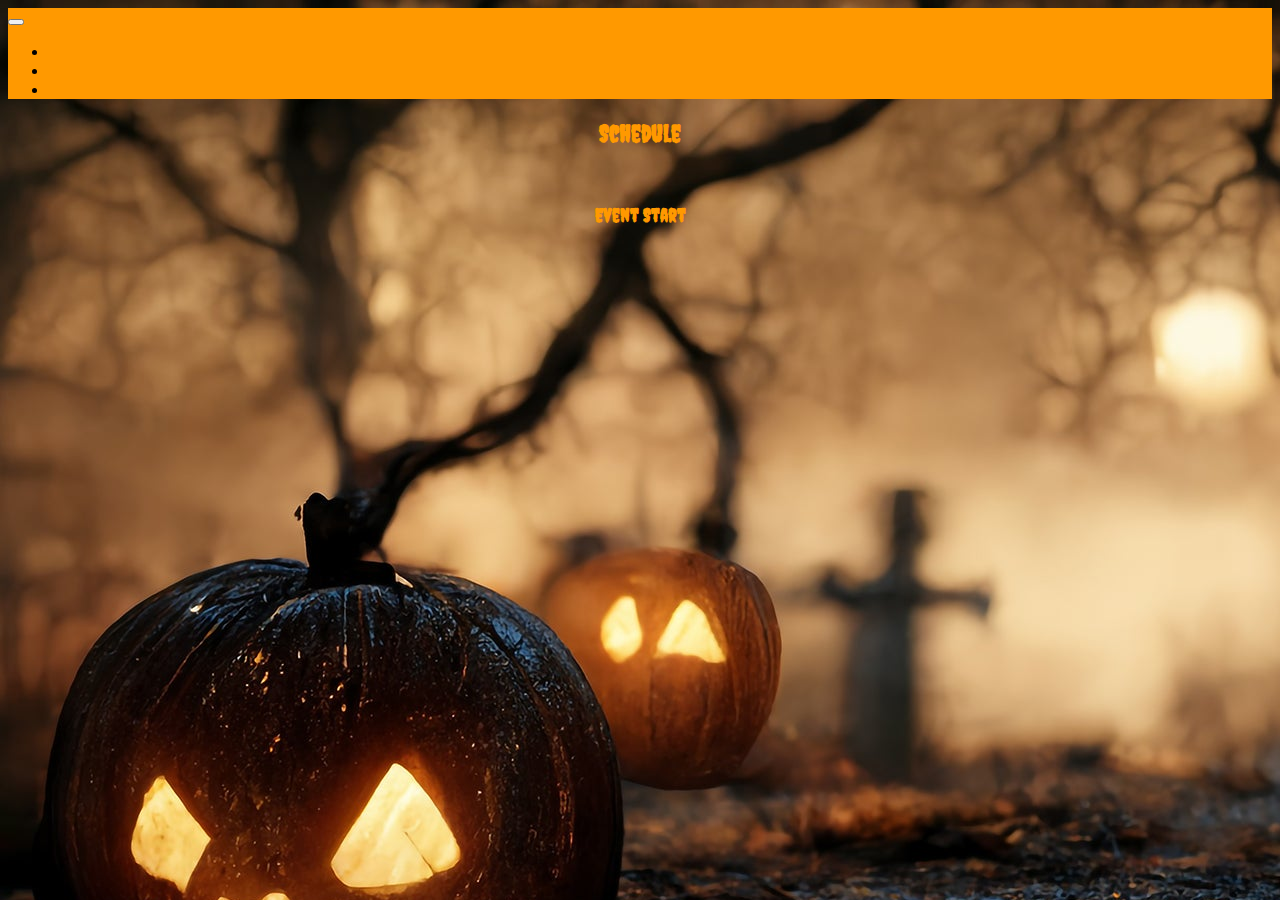
<file: Schedule Page.html>
<!DOCTYPE html>
<html lang="en">
<head>
    <link href="https://fonts.googleapis.com/css2?family=Creepster&display=swap" rel="stylesheet">
    <link rel="stylesheet" href="style.css">
    <link href="https://cdn.jsdelivr.net/npm/bootstrap@5.0.2/dist/css/bootstrap.min.css" rel="stylesheet" integrity="sha384-EVSTQN3/azprG1Anm3QDgpJLIm9Nao0Yz1ztcQTwFspd3yD65VohhpuuCOmLASjC" crossorigin="anonymous">
    <script src="https://code.jquery.com/jquery-3.6.0.min.js"></script>
    <script src="https://cdn.jsdelivr.net/npm/bootstrap@5.3.2/dist/js/bootstrap.bundle.min.js" integrity="sha384-kNyGOmmb6zQK0DL4ADAgZ8ZhGhk4fKppb9Cq6pI0Yox5xgtTz5Y6VOF4Tx9Ub9BZ" crossorigin="anonymous"></script>
    <script src="script.js" defer></script>
    <title>Trunk Or Treat</title>
</head>
<body>
    <!-- Navbar -->
    <nav class="navbar navbar-expand-lg navbar-light">
        <a class="navbar-brand" href="#"></a>
        <button class="navbar-toggler" type="button" data-bs-toggle="collapse" data-bs-target="#navbarNav" aria-controls="navbarNav" aria-expanded="false" aria-label="Toggle navigation">
            <span class="navbar-toggler-icon"></span>
        </button>
        <div class="collapse navbar-collapse" id="navbarNav">
            <ul class="navbar-nav">
                <li class="nav-item active">
                    <a class="nav-link" href="index.html">Home</a>
                </li>
                <li class="nav-item">
                    <a class="nav-link" href="Schedule Page.html">Schedule</a>
                </li>
                <li class="nav-item">
                    <a class="nav-link" href="Trunk Showcase Page.html">Trunk Showcase</a>
                </li>
            </ul>
        </div>
    </nav>
    <h2>Schedule</h2>
<br>
    <div class="event">
        <h3 class="event-heading">Event Start</h3>
        <div class="event-details" style="display: none;">
            <p>Event Time 4:00 PM - 5:30 PM October 29th
                Rain Date: October 30th
                 </p>
            <img src="event.png" alt="Event Start Image" class="event-image">
        </div>
    </div>


</body>
</html>
</file>
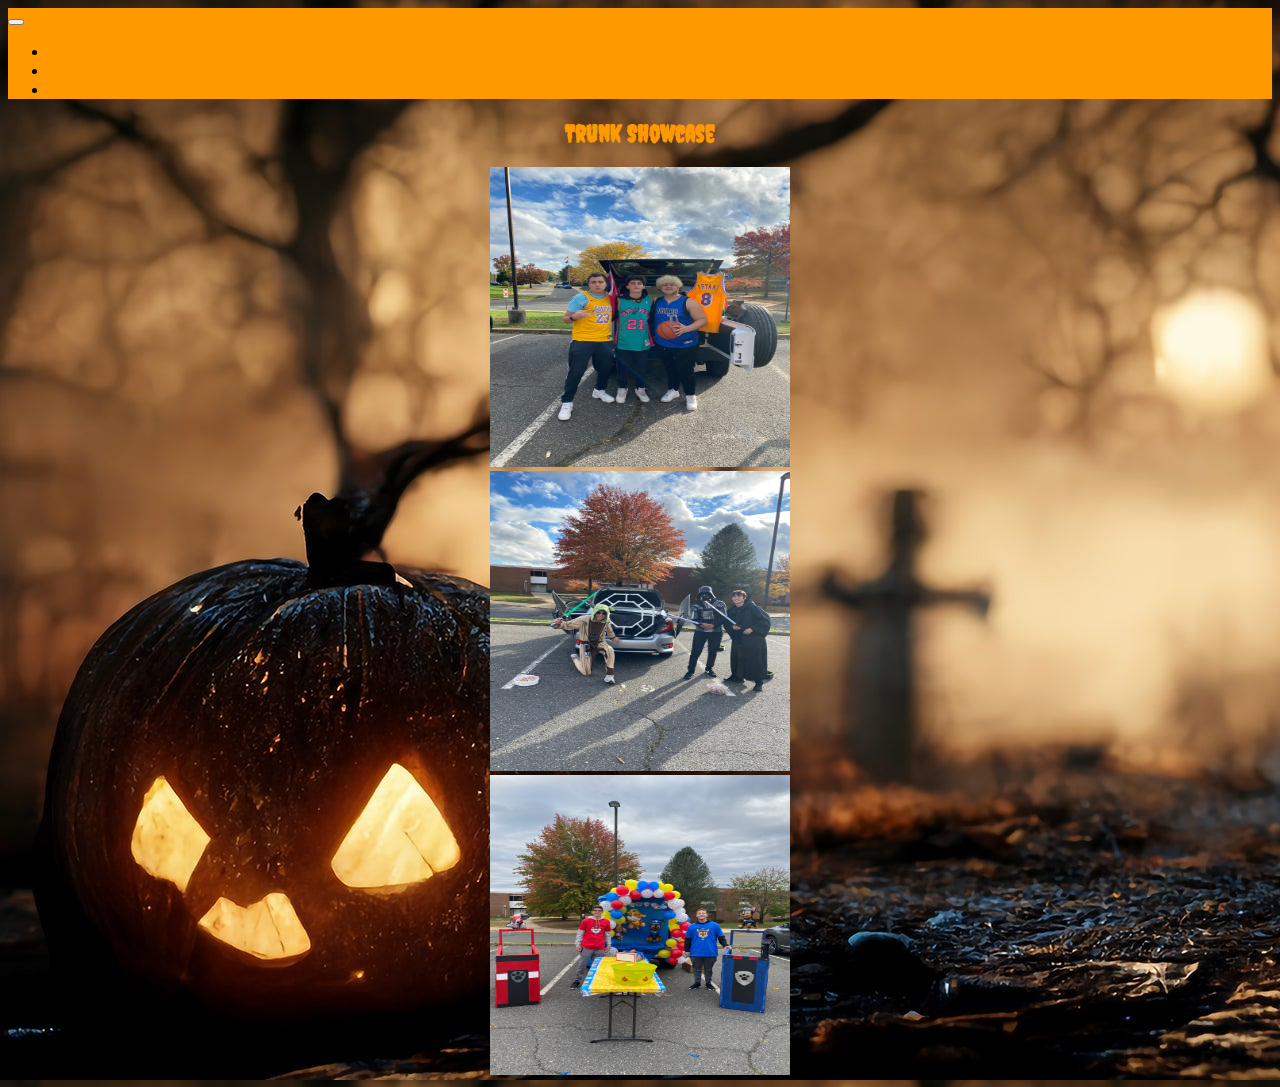
<file: Trunk Showcase Page.html>
<!DOCTYPE html>
<html lang="en">
<head>
    <link href="https://fonts.googleapis.com/css2?family=Creepster&display=swap" rel="stylesheet">
    <link rel="stylesheet" href="style.css">
    <link href="https://cdn.jsdelivr.net/npm/bootstrap@5.0.2/dist/css/bootstrap.min.css" rel="stylesheet" integrity="sha384-EVSTQN3/azprG1Anm3QDgpJLIm9Nao0Yz1ztcQTwFspd3yD65VohhpuuCOmLASjC" crossorigin="anonymous">
    <script src="https://code.jquery.com/jquery-3.6.0.min.js"></script>
    <script src="https://cdn.jsdelivr.net/npm/bootstrap@5.3.2/dist/js/bootstrap.bundle.min.js" integrity="sha384-kNyGOmmb6zQK0DL4ADAgZ8ZhGhk4fKppb9Cq6pI0Yox5xgtTz5Y6VOF4Tx9Ub9BZ" crossorigin="anonymous"></script>
    <script src="script.js" defer></script>
    <title>Trunk Or Treat</title>
</head>
<body>
    <!-- Navbar -->
    <nav class="navbar navbar-expand-lg navbar-light">
        <a class="navbar-brand" href="#"></a>
        <button class="navbar-toggler" type="button" data-bs-toggle="collapse" data-bs-target="#navbarNav" aria-controls="navbarNav" aria-expanded="false" aria-label="Toggle navigation">
            <span class="navbar-toggler-icon"></span>
        </button>
        <div class="collapse navbar-collapse" id="navbarNav">
            <ul class="navbar-nav">
                <li class="nav-item active">
                    <a class="nav-link" href="index.html">Home</a>
                </li>
                <li class="nav-item">
                    <a class="nav-link" href="Schedule Page.html">Schedule</a>
                </li>
                <li class="nav-item">
                    <a class="nav-link" href="Trunk Showcase Page.html">Trunk Showcase</a>
                </li>
            </ul>
        </div>
    </nav>

    <h2>Trunk Showcase</h2>

    <div class="trunk-container">
        <img src="basketball_theme.jpg" alt="Trunk Image" class="trunk-image">
        <div class="trunk-description" style="display: none;">
           <p>Basketball themed trunk</p>
        </div>
    </div>
    
    </div>
    <div class="trunk-container">
        <img src="star_wars_theme.jpg" alt="Trunk Image" class="trunk-image">
        <div class="trunk-description" style="display: none;">
           <p>Star Wars Themed Trunk</p>
        </div>
    </div>
    
    </div>
    <div class="trunk-container">
        <img src="paw_patrol.jpg" alt="Trunk Image" class="trunk-image">
        <div class="trunk-description" style="display: none;">
           <p>Paw Patrol themed trunk</p>
        </div>
    </div>
    
    </div>
</body>
</html>
</file>
<file: style.css>
.description {
    display: none; /* Start hidden */
    margin-top: 10px;
    text-align: center;
}

.more-info {
    cursor: pointer;
    color: blue;
    text-decoration: underline;
    color: rgb(255, 153, 0);
    font-family: 'Creepster', cursive;
    font-weight: bold;
text-align: center;
}

h1,h2,h3 {
    text-align: center;
    color: rgb(255, 153, 0);
    font-family: 'Creepster', cursive;

}
p {
    font-family: 'Creepster', cursive;
    font-weight: bold;
    color: rgb(255, 153, 0);

}
body {
    background-image: url('trunk\ or\ treat\ background.jpg'); 

}
.navbar {
    background-color: rgb(255, 153, 0); /* White with 80% opacity */
    backdrop-filter: blur(10px); /* Optional: Add a blur effect to the background */
    box-shadow: none; /* Optional: Remove shadow for a flatter look */
}
.trunk-container {
    position: relative;
    text-align: center;
}

.trunk-image {
    width: 300px;
    height: 300px;
}

.trunk-description {
    font-size: 1em;
    color: rgb(255, 153, 0);
    margin-top: 10px;
}
.event {
    margin-bottom: 20px;
}

.event-heading {
    cursor: pointer;
    font-weight: bold;
    font-size: 1.2em;
    color: rgb(255, 153, 0);
    text-align: center;

}

.event-details {
    padding: 10px;
    border-left: 2px solid #ccc;
    margin-left: 20px;
    text-align: center;

}

.event-image {
    max-width: 100%;
    height: auto;
    margin-top: 10px;
    text-align: center;
}
.nav-link {
    color: rgb(255, 153, 0);
    font-family: 'Creepster', cursive;
}
</file>
